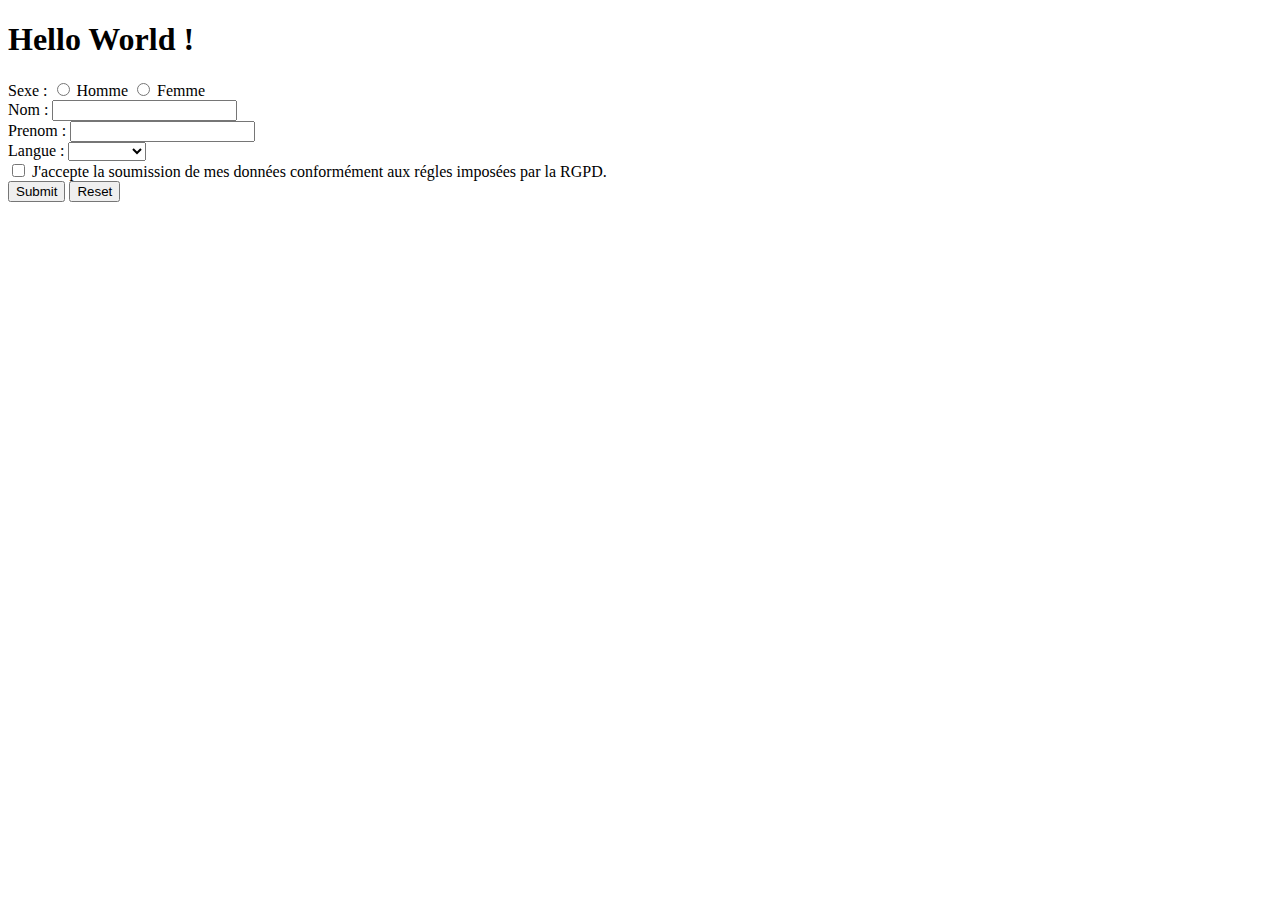
<file: HelloWorld - Form/index.html>
<!DOCTYPE html>
<html lang="fr">
<head>
    <meta charset="UTF-8">
    <title>Formulaire</title>
</head>
<body>
        <h1>Hello World !</h1>
        <form id="frm">
        Sexe : <input type="radio" id ="radHom" name="Sexe" > Homme <input type="radio" name = "Sexe" id ="radFem"> Femme <br>
        Nom : <input type="text" id="txtNom" onfocus=veriftxt(this)><br>
        Prenom : <input type="text" id="txtPrenom" onfocus=veriftxt(this)><br>
        Langue : 
        <select id = "lang">
                <option value="default"> </option>
                <option value="fr">Français</option>
                <option value="en">Anglais</option>
                <option value="es">Espagnol</option>
                <option value="ja">Japonais</option>
        </select><br> 
        
        <input type="checkbox" name ="AcceptRGPD"> J'accepte la soumission de mes données conformément aux régles imposées par la RGPD.
        <br>
        
        <input type="button" onclick="submit()" value="Submit"> <input type="button" onclick="raz(frm)" value="Reset">
        
        </form>
        <script src="js/test.js"></script>
</body>
</html>
</file>
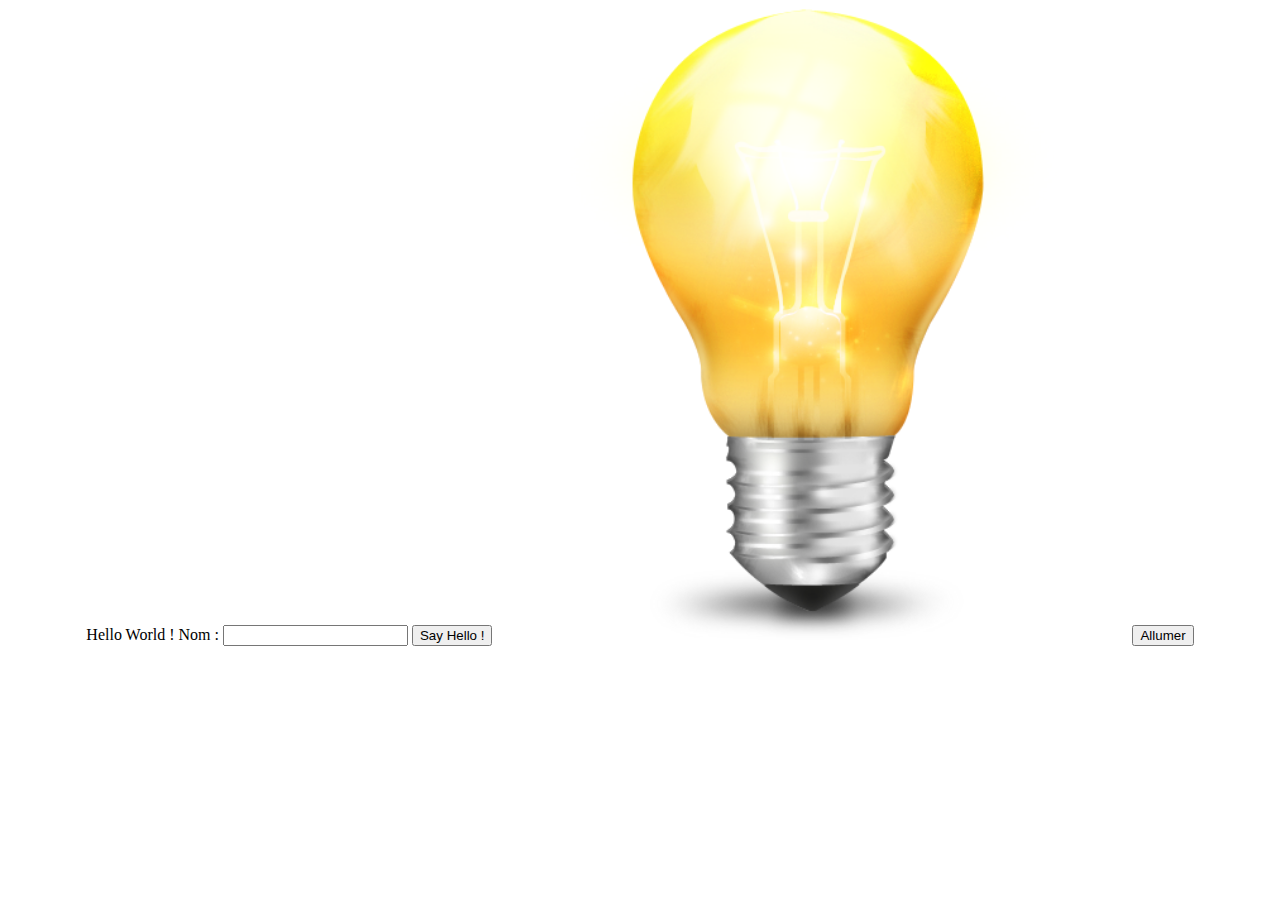
<file: 8-02-19/changeimage/index.html>
<!DOCTYPE html>
<html lang="fr">
<head>
    <meta charset="UTF-8">
    <title>Hello World !</title>
</head>
<body>

    <center>
        Hello World ! 
        Nom : <input type="text" id="inName" >
        <button id = "btHello">Say Hello !</button>
        <img id="img" src="img/lampon.png" width="50%"/> 
        <button id = "btSwitch" onclick="changeImage(this);">Allumer</button>
    </center>
    <script src = "js/switch.js"> </script>
    
</body>
</html>
</file>
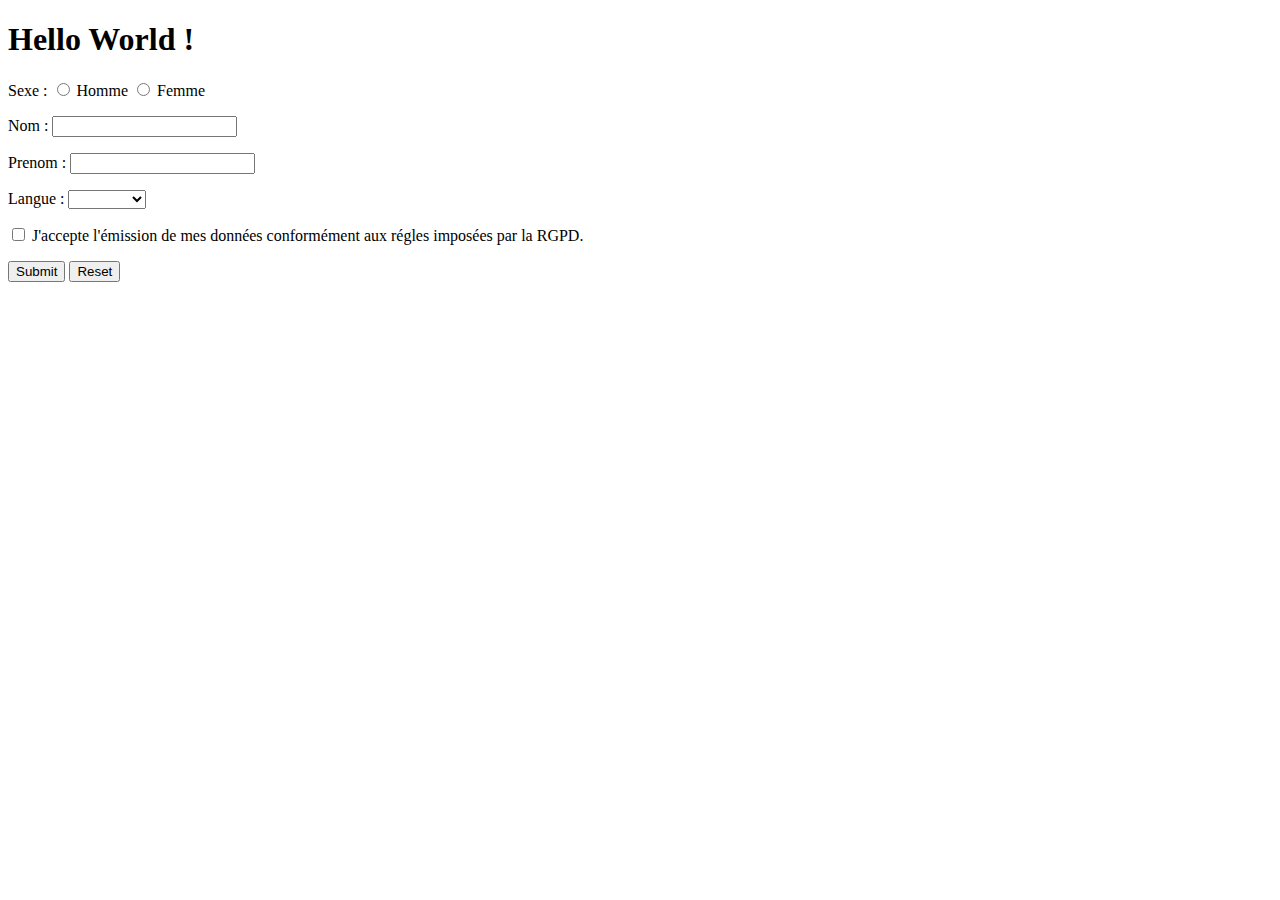
<file: 8-02-19/HelloWorld - Form/index.html>
<!DOCTYPE html>
<html lang="fr">
<head>
    <meta charset="UTF-8">
    <title>Formulaire</title>
</head>
<body>
        <script src="js/test.js"></script>
        <link rel="stylesheet" type="text/css" href="css/style.css">
        
        
        <h1>Hello World !</h1>

        <form id="frm" >
                <p>Sexe : <input type="radio" id ="radHom" name="sexe"> Homme <input type="radio" name = "sexe" id ="radFem"> Femme</p>
                <p>Nom : <input type="text" id="txtNom" class ="TextBox" onfocusout=veriftxtnom()></p>
                <p>Prenom : <input type="text" id="txtPrenom" class ="TextBox" onfocusout=veriftxtprenom()></p>
                <p>Langue : 
                        <select id = "lang" >
                                <option value="default"> </option>
                                <option value="fr">Français</option>
                                <option value="en">Anglais</option>
                                <option value="es">Espagnol</option>
                                <option value="ja">Japonais</option>
                        </select>
                </p> 
                <p><input type="checkbox" class="toCheck" id="AcceptRGPD"> J'accepte l'émission de mes données conformément aux régles imposées par la RGPD.</p> 
                <button type="button" onclick="verif()">Submit</button> <button type ="button" onclick="raz(frm)">Reset</button>
        </form>
</body>
</html>
</file>
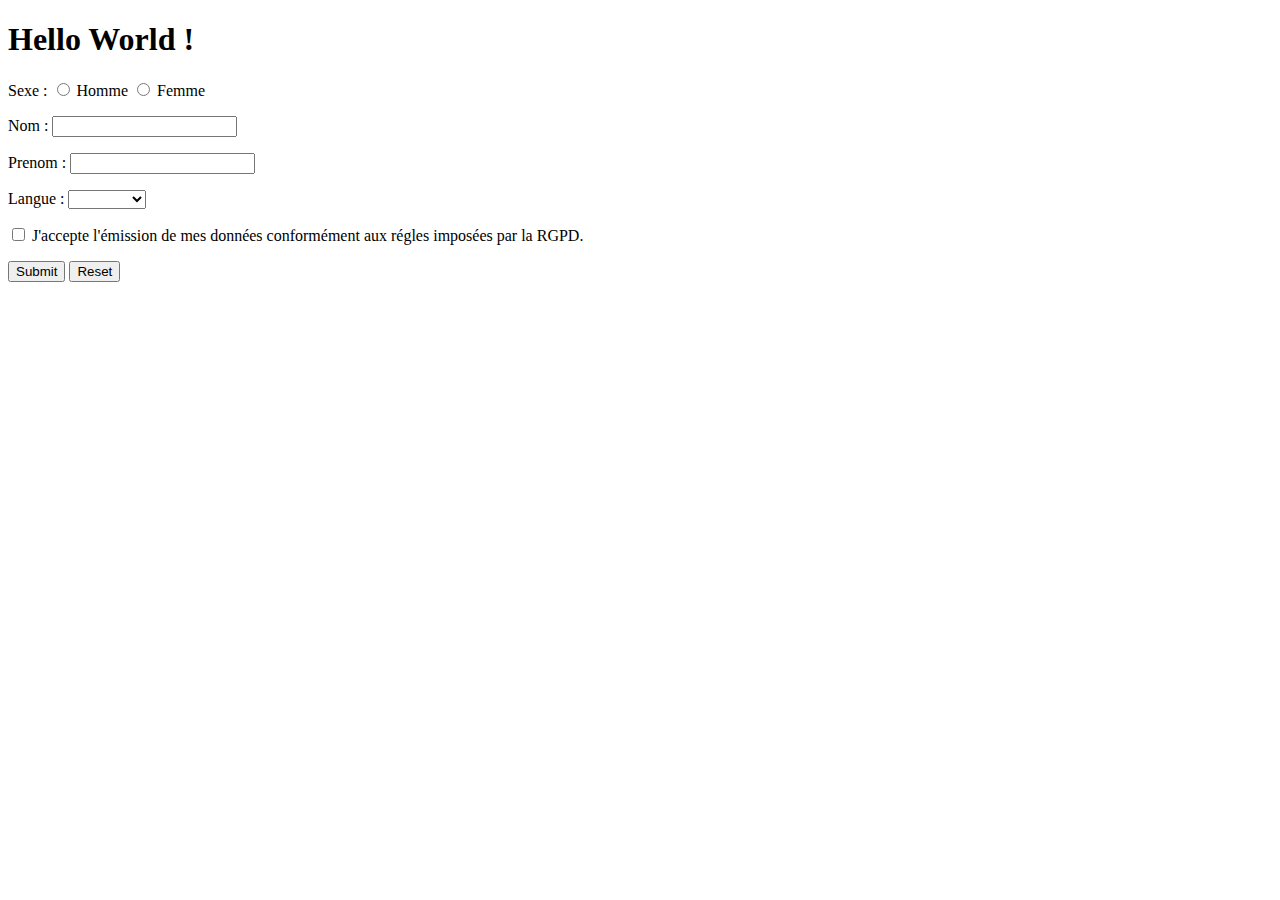
<file: 8:02:19/HelloWorld - Form/index.html>
<!DOCTYPE html>
<html lang="fr">
<head>
    <meta charset="UTF-8">
    <title>Formulaire</title>
</head>
<body>
        <script src="js/test.js"></script>
        <link rel="stylesheet" type="text/css" href="css/style.css">
        
        <h1>Hello World !</h1>

        <form id="frm" >
                <p>Sexe : <input type="radio" id ="radHom" name="sexe"> Homme <input type="radio" name = "sexe" id ="radFem"> Femme</p>
                <p>Nom : <input type="text" id="txtNom" class ="TextBox" onfocusout=veriftxtnom()></p>
                <p>Prenom : <input type="text" id="txtPrenom" class ="TextBox" onfocusout=veriftxtprenom()></p>
                <p>Langue : 
                        <select id = "lang" >
                                <option value="default"> </option>
                                <option value="fr">Français</option>
                                <option value="en">Anglais</option>
                                <option value="es">Espagnol</option>
                                <option value="ja">Japonais</option>
                        </select>
                </p> 
                <p><input type="checkbox" class="toCheck" id="AcceptRGPD"> J'accepte l'émission de mes données conformément aux régles imposées par la RGPD.</p> 
                <button type="button" onclick="verif()">Submit</button> <button type ="button" onclick="raz(frm)">Reset</button>
        </form>
</body>
</html>
</file>
<file: 8-02-19/HelloWorld - Form/css/style.css>
.ErrorTextBox
    {
        background-color: rgb(255, 94, 0) ;
    }
</file>
<file: 8:02:19/HelloWorld - Form/css/style.css>
.ErrorTextBox
    {
        background-color: rgb(255, 94, 0) ;
    }
</file>
